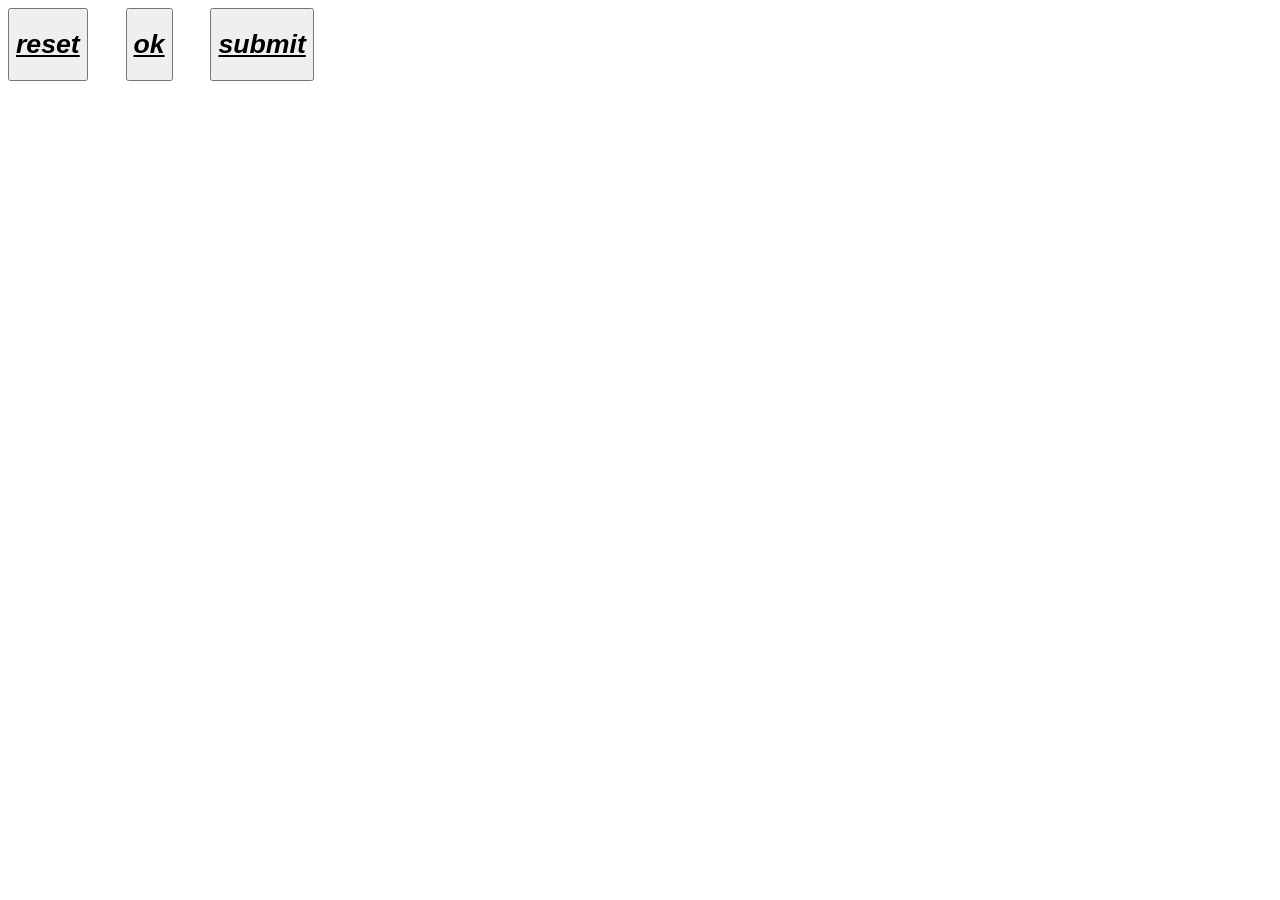
<file: blank.html>
<!DOCTYPE html>
<html lang="en">
<head>
    <meta charset="UTF-8">
    <meta name="viewport" content="width=device-width, initial-scale=1.0">
    <title>Document</title>
    <link rel="stylesheet" href="gradiant1.css">
</head>
<body>
   
   <div> 
    <b><button><u><i>
        <h1>
            reset
        </h1>
    </i></u></button></b>
    <b><button><u><i>
        <h1>
            ok
        </h1>
    </i></u></button></b>
    <b><button><u><i>
        <h1>
            submit
        </h1>
    </i></u></button></b>
    </div>
    
</body>
</html>
</file>
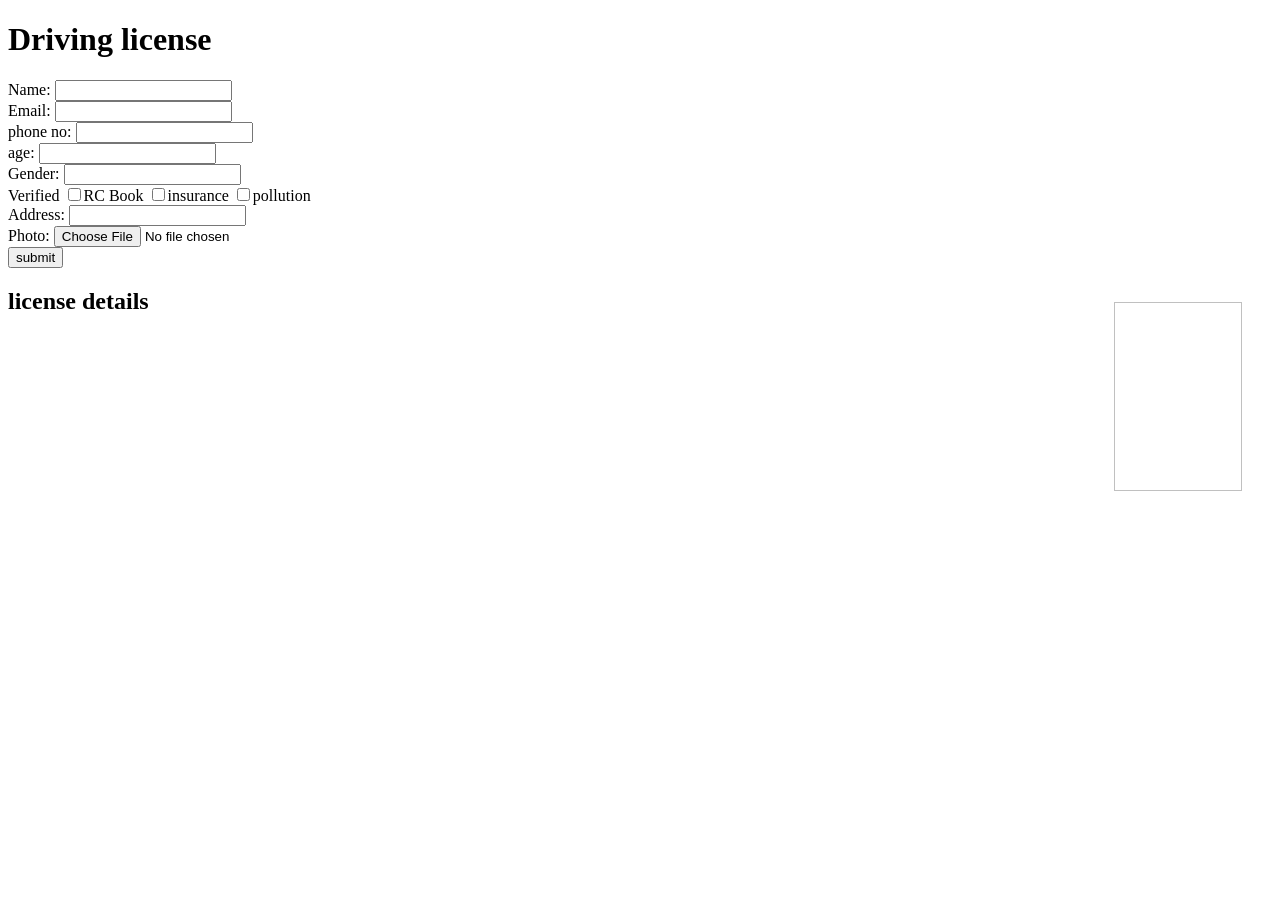
<file: event.html>
<!DOCTYPE html>
<html lang="en">
<head>
    <meta charset="UTF-8">
    <meta name="viewport" content="width=device-width, initial-scale=1.0">
    <title>Responsive Form</title>
    <link rel="stylesheet" href="event.css">
</head>
<body>
    <h1>Driving license</h1>
    <form id="details">
        <label>Name:</label>
        <input type="text" id="name" required>
        <br>
        <label>Email:</label>
        <input type="email" id="mail" required>
        <br>
        <label>phone no:</label>
        <input type="number" id="phone" required>
        <br>
        <label>age:</label>
        <input type="number" id="age" required>
        <br>
        <label>Gender:</label>
        <input type="text" id="gender" required>
        <br>
        <label>Verified</label>
        <input type="checkbox" name="documents" value="RC book">RC Book
        <input type="checkbox" name="documents" value="insurance">insurance
        <input type="checkbox" name="documents" value="pollution">pollution
        <br>
        
        
        <label>Address:</label>
        <input type="text" id="address" required>
        <br>
        <label>Photo:</label>
        <input type="file" id="image" accept="image/*" required>
        <br>
        <button type="submit">submit</button>


    </form> 
    <h2>license details</h2>
    <p id="p1"></p>
    <p id="p2"></p>
    <p id="p3"></p>
    <p id="p4"></p>
    <p id="p5"></p>
    <p id="p6"></p>
    <p id ="p7"></p>
    <img id="dp" width="200px">
    <script src="event.js"></script>
</body>
</html>
</file>
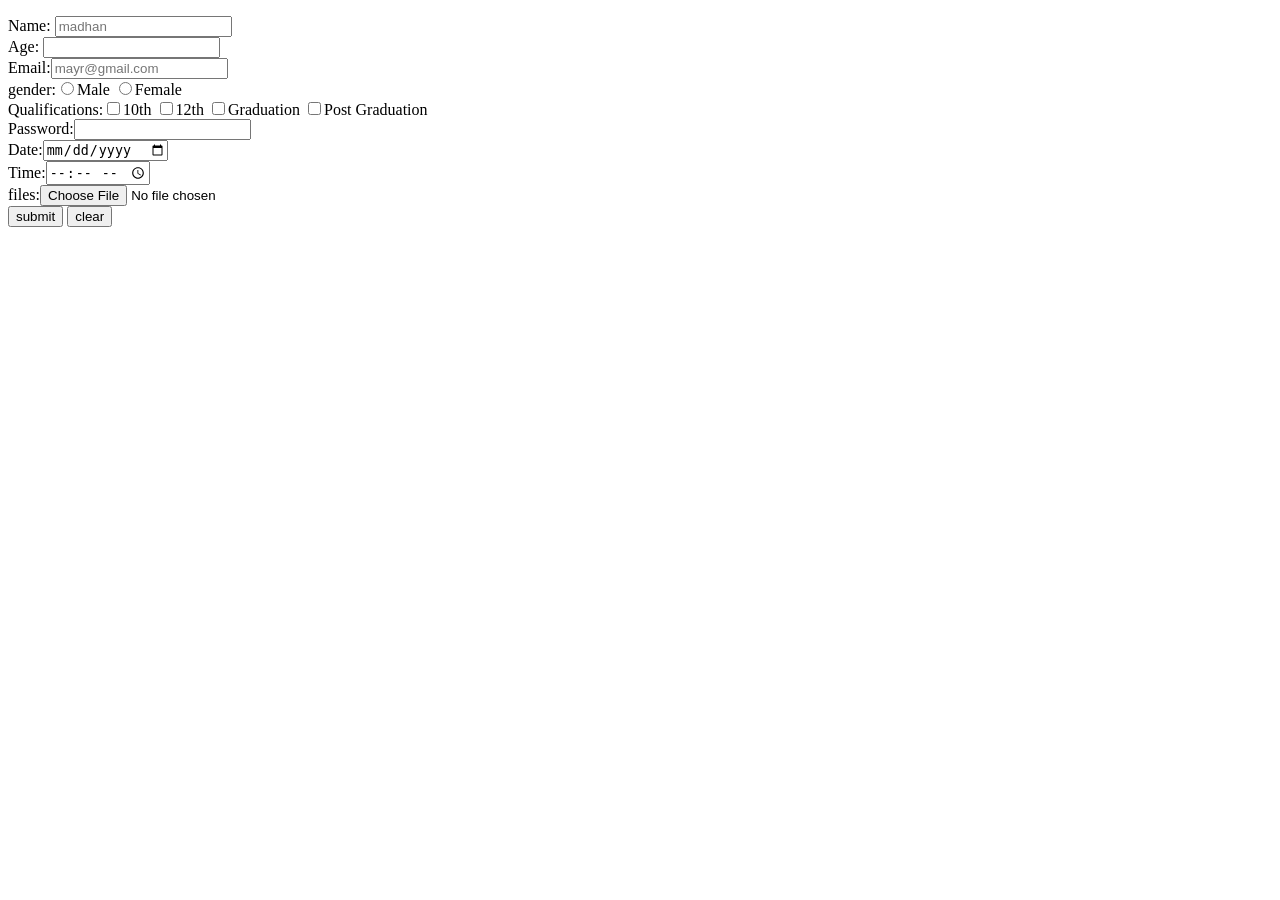
<file: form.html>
<!DOCTYPE html>
<html lang="en">
<head>
    <meta charset="UTF-8">
    <meta name="viewport" content="width=device-width, initial-scale=1.0">
    <title>Forms</title>
</head>
<body>
    <form>
        <p>
            Name: <input type="text" placeholder="madhan"><br>
            Age: <input type="number"><br>
            Email:<input type ="mail" placeholder="mayr@gmail.com"><br>
            gender:<input type ="radio" name="gender" id="1">Male
            <input type ="radio" name="gender" id="2">Female<br>
            Qualifications:<input type="checkbox" name="qualification" id="1">10th
            <input type="checkbox" name="qualification" id="2">12th
            <input type="checkbox" name="qualification" id="3">Graduation
            <input type="checkbox" name="qualification" id="4">Post Graduation<br>
            Password:<input type="password"><br>
            Date:<input type="date"><br>
            Time:<input type="time"><br>
            files:<input type="file"><br>  
            <button type="submit">submit</button>
            <button type="clear">clear</button>

        </p>
    </form>
    <header></header>
    <div id="1"></div>
    <div id="2"></div>
    <div class="CSE"></div>
    <label for="Name"></label>
    <footer></footer>
    
</body>
</html>
</file>
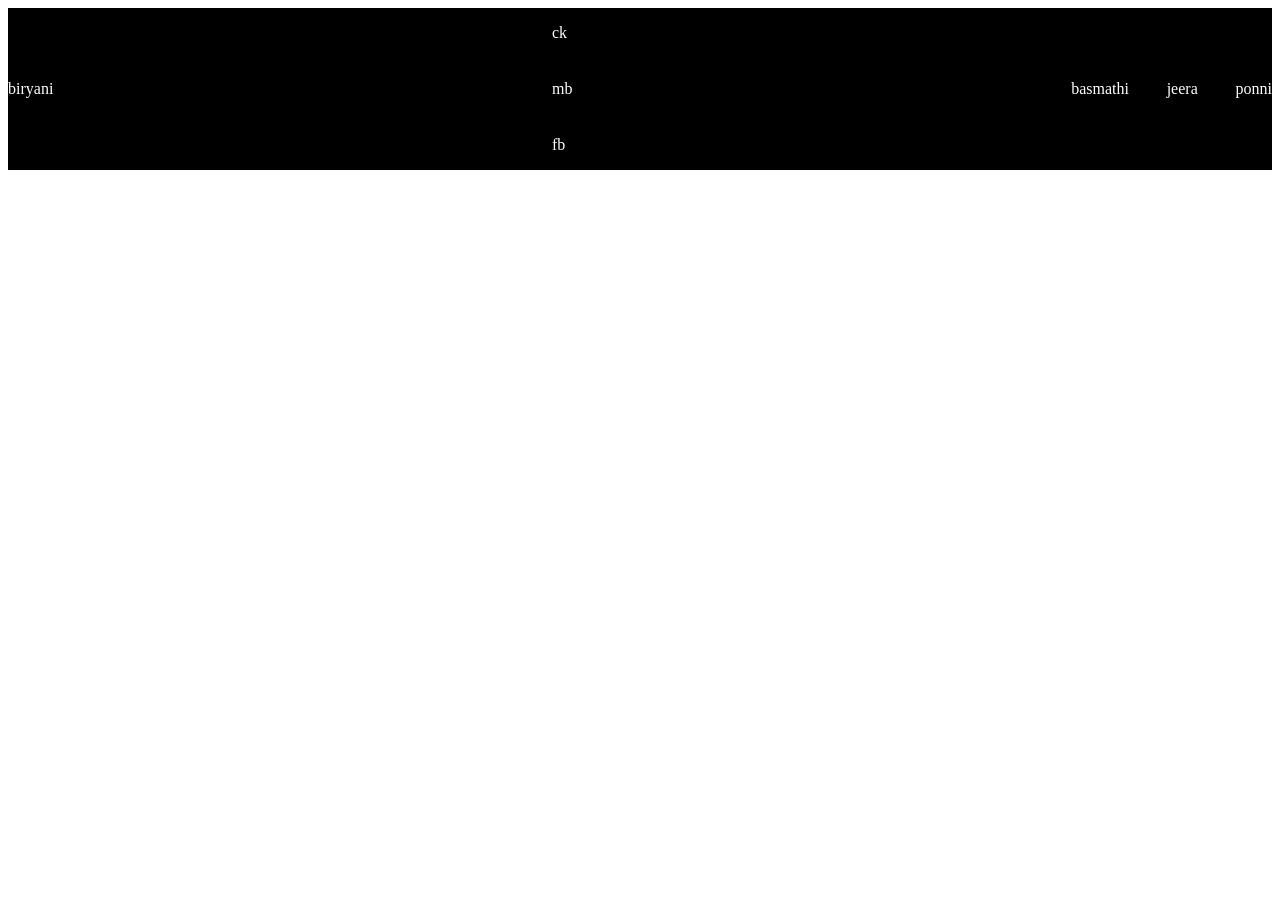
<file: navigation_bar.html>
<!DOCTYPE html>
<html lang="en">
<head>
    <meta charset="UTF-8">
    <meta name="viewport" content="width=device-width, initial-scale=1.0">
    <title>Document</title>
    <link rel="stylesheet" href="flex.css">
</head>
<body>
    <nav>
        <div>
            biryani
        </div>
        <ul class="meat">
            <li>ck</li>
            <li>mb</li>
            <li>fb</li>
        </ul>
        <ul>
            <li>basmathi</li>
            <li>jeera</li>
            <li>ponni</li>
        </ul>
    </nav>
    
</body>
</html>
</file>
<file: gradiant1.css>
div{
    display:flex;
    flex-direction:row;
    flex-wrap:wrap;
    gap:1cm;
    flex-grow:15;
    
    
}
</file>
<file: event.css>
#dp {
    position: absolute;
    top: 7cm;
    right: 0;
    height:5cm;
    width:10%;
    margin: 1cm;
}
</file>
<file: flex.css>
nav{
    display:flex;
    justify-content:space-between;
    align-items:center;
    background-color: black;
    color:white;

}
.meat{
    flex-direction:column;
    list-style:none;
}
ul{
    display:flex;
    gap:1cm;
    list-style:none;
}
</file>
